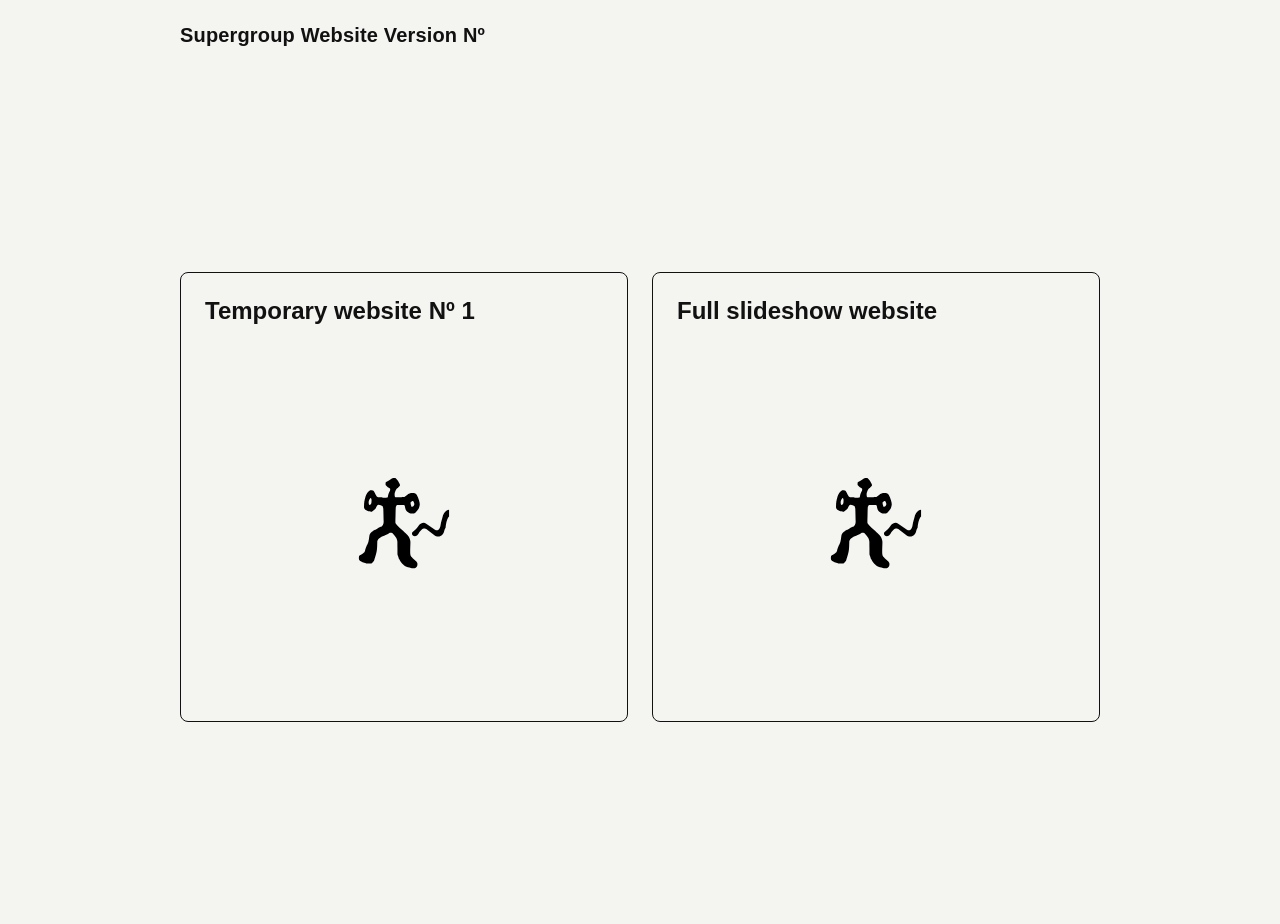
<file: switch.html>
<!doctype html>
<html lang="en">
<head>
  <meta charset="UTF-8" />
  <meta name="viewport" content="width=device-width, initial-scale=1.0" />
  <title>Website Version Nº</title>
  <link rel="stylesheet" href="/css/styles.css?v=20260611-info-reveal-color-test-2" />
  <style>
    body {
      display: grid;
      height: 100vh;
      height: 100dvh;
      place-items: center;
      overflow: hidden;
      padding: 24px;
    }

    .mode-switcher {
      display: grid;
      grid-template-columns: repeat(2, 35vw);
      grid-template-rows: auto minmax(0, 1fr);
      gap: 24px;
      justify-content: center;
      align-items: center;
      width: 100%;
      height: min(720px, calc(100dvh - 48px));
    }

    .mode-switcher h1 {
      grid-column: 1 / -1;
      margin: 0;
      font-size: 20px;
      line-height: 1.1;
    }

    .mode-switcher button {
      display: grid;
      grid-template-rows: auto 1fr;
      gap: 24px;
      align-items: center;
      width: 35vw;
      height: 50vh;
      min-height: 0;
      padding: 24px;
      border: 1px solid currentColor;
      border-radius: 8px;
      color: inherit;
      background: transparent;
      font-size: 24px;
      font-weight: 700;
      text-align: left;
      cursor: pointer;
    }

    .mode-switcher img {
      align-self: center;
      justify-self: center;
      width: min(96px, 28%);
      height: auto;
    }

    .mode-switcher button:hover,
    .mode-switcher button:focus-visible {
      background: #fff;
    }

    @media (max-width: 700px) {
      .mode-switcher {
        grid-template-columns: minmax(0, 1fr);
        grid-template-rows: auto repeat(2, minmax(0, 1fr));
      }

      .mode-switcher button {
        width: 100%;
        min-height: 0;
      }
    }
  </style>
</head>
<body>
  <main class="mode-switcher" aria-labelledby="modeSwitcherTitle">
    <h1 id="modeSwitcherTitle">Supergroup Website Version Nº</h1>
    <button type="button" data-site-mode="temporary">
      <span>Temporary website Nº 1</span>
      <img src="/assets/supergroup/favicon-light.svg" alt="" />
    </button>
    <button type="button" data-site-mode="full">
      <span>Full slideshow website</span>
      <img src="/assets/supergroup/favicon-light.svg" alt="" />
    </button>
  </main>

  <script>
    document.querySelectorAll("[data-site-mode]").forEach((button) => {
      button.addEventListener("click", () => {
        const mode = button.dataset.siteMode;
        window.localStorage.setItem("siteMode", mode);
        window.open(`/index.html?mode=${mode}`, "_blank", "noopener");
      });
    });
  </script>
</body>
</html>
</file>
<file: css/styles.css>
* {
  box-sizing: border-box;
}

:root {
  --ink: #111;
  --paper: #f4f4f1;
  --panel: rgba(244, 244, 241, 0.88);
  --line: rgba(17, 17, 17, 0.18);
  --island-bg: rgba(15, 15, 18, 0.64);
  --island-blur: 32px;
  --island-effect-bg: rgba(255, 255, 255, 0.16);
  --island-effect-opacity: 1;
  --island-effect-blend-mode: overlay;
}

html,
body {
  min-height: 100%;
}

body {
  margin: 0;
  overflow: hidden;
  font-family: "aktiv-grotesk", Arial, sans-serif;
  font-weight: 700;
  letter-spacing: 0.01em;
  background: var(--paper);
  color: var(--ink);
  transition: background-color 360ms ease;
}

body.overlay-open {
  overflow: hidden;
}

button,
a {
  font: inherit;
}

.skip-link {
  position: fixed;
  left: 12px;
  top: 12px;
  z-index: 500;
  padding: 8px 10px;
  color: var(--ink);
  background: var(--paper);
  transform: translateY(-140%);
}

.skip-link:focus {
  transform: translateY(0);
}

.visually-hidden {
  position: absolute;
  width: 1px;
  height: 1px;
  padding: 0;
  overflow: hidden;
  clip: rect(0, 0, 0, 0);
  white-space: nowrap;
  border: 0;
}

main {
  min-height: 100vh;
  min-height: 100dvh;
}

.slideshow {
  position: fixed;
  inset: 0;
  z-index: 0;
  overflow: hidden;
  background: var(--paper);
  touch-action: none;
  --slideshow-gap: 0px;
}

.slideshow:focus-visible,
.island-action:focus-visible,
.island-icon-button:focus-visible,
.temporary-info-button:focus-visible,
.contact-sheet-open:focus-visible,
.contact-sheet-close:focus-visible,
.about-close:focus-visible,
.about-content a:focus-visible,
.contact-sheet-thumb:focus-visible,
.info-work-link:focus-visible {
  outline: 1px solid currentColor;
  outline-offset: 4px;
}

.slideshow.loading::before,
.slideshow.load-error::before {
  content: "Loading images";
  position: absolute;
  left: 50%;
  top: 50%;
  transform: translate(-50%, -50%);
  color: rgba(17, 17, 17, 0.56);
  font-size: 14px;
}

.slideshow.load-error::before {
  content: "Images could not be loaded";
}

.slideshow.cursor-prev {
  cursor: url("data:image/svg+xml,%3Csvg width='48' height='48' viewBox='0 0 48 48' xmlns='http://www.w3.org/2000/svg'%3E%3Cpath d='M29 13 18 24l11 11' fill='none' stroke='white' stroke-width='3' stroke-linecap='round' stroke-linejoin='round'/%3E%3C/svg%3E") 24 24, w-resize;
}

.slideshow.cursor-next {
  cursor: url("data:image/svg+xml,%3Csvg width='48' height='48' viewBox='0 0 48 48' xmlns='http://www.w3.org/2000/svg'%3E%3Cpath d='m19 13 11 11-11 11' fill='none' stroke='white' stroke-width='3' stroke-linecap='round' stroke-linejoin='round'/%3E%3C/svg%3E") 24 24, e-resize;
}

.slideshow-slide {
  position: absolute;
  inset: 0;
  display: flex;
  align-items: center;
  justify-content: center;
  width: 100%;
  height: 100vh;
  min-height: 100svh;
  opacity: 0;
  z-index: 0;
  background: var(--slide-bg, #f4f4f1);
}

.slideshow-slide.active {
  opacity: 1;
  z-index: 1;
}

.slideshow-slide.enter-next,
.slideshow-slide.enter-prev,
.slideshow-slide.exit-next,
.slideshow-slide.exit-prev {
  opacity: 1;
}

.slideshow-slide.enter-next {
  z-index: 1;
  animation: slideInFromRight 720ms ease both;
}

.slideshow-slide.exit-next {
  z-index: 0;
  animation: slideOutToLeft 720ms ease both;
}

.slideshow-slide.enter-prev {
  z-index: 1;
  animation: slideInFromLeft 720ms ease both;
}

.slideshow-slide.exit-prev {
  z-index: 0;
  animation: slideOutToRight 720ms ease both;
}

.slideshow-slide img,
.slideshow-slide video {
  display: block;
  width: 100%;
  height: 100%;
}

.slideshow-slide.slide-fullscreen img,
.slideshow-slide.slide-fullscreen video {
  width: 100%;
  height: 100%;
  object-fit: cover;
}

.slideshow-slide.slide-contained {
  align-items: center;
  justify-content: center;
}

.slideshow-slide.slide-contained img,
.slideshow-slide.slide-contained video {
  width: auto;
  height: auto;
  max-width: 72vw;
  max-height: 72vh;
  margin: auto;
  object-fit: contain;
}

.slideshow-slide.slide-intro {
  padding: clamp(20px, 6vw, 96px);
  color: #fff;
  background: #000;
}

.intro-slide-text {
  max-width: min(1180px, 92vw);
  margin: 0;
  font-size: clamp(44px, 9vw, 150px);
  line-height: 0.95;
  text-align: center;
  letter-spacing: 0;
}

.intro-vocabulary-line {
  display: block;
  position: relative;
}

.intro-vocabulary-word {
  display: block;
  transition:
    opacity var(--intro-word-transition-duration, 520ms) cubic-bezier(0.16, 1, 0.3, 1),
    transform var(--intro-word-transition-duration, 520ms) cubic-bezier(0.16, 1, 0.3, 1);
  will-change: opacity, transform;
}

.intro-vocabulary-line.is-blob-morphing .intro-vocabulary-word {
  opacity: 0;
}

.intro-vocabulary-word.is-exiting,
.intro-vocabulary-line.is-exiting {
  opacity: 0;
  transform: translateX(-0.55em);
}

.intro-vocabulary-word.is-exiting-reverse,
.intro-vocabulary-line.is-exiting-reverse {
  opacity: 0;
  transform: translateX(0.55em);
}

.intro-vocabulary-word.is-entering,
.intro-vocabulary-line.is-entering {
  opacity: 0;
  transform: translateX(0.55em);
}

.intro-vocabulary-word.is-entering-reverse,
.intro-vocabulary-line.is-entering-reverse {
  opacity: 0;
  transform: translateX(-0.55em);
}

.intro-blob-cluster {
  position: absolute;
  inset: 0;
  display: block;
  color: inherit;
  opacity: 0;
  pointer-events: none;
  transition: opacity 160ms ease;
}

.intro-blob-cluster.is-active {
  opacity: 1;
}

.intro-logo-blob {
  position: absolute;
  left: 50%;
  top: 50%;
  width: var(--blob-size, 0.22em);
  height: calc(var(--blob-size, 0.22em) * 0.76);
  border-radius: var(--blob-radius, 48% 52% 44% 56% / 56% 42% 58% 44%);
  background: currentColor;
  opacity: 0;
  transform:
    translate(-50%, -50%)
    translate(var(--blob-x-start, 0), var(--blob-y-start, 0))
    rotate(calc(var(--blob-rotation, 0deg) * -0.35))
    scale(0.45);
  animation: introBlobMorph var(--blob-duration, 620ms) cubic-bezier(0.16, 1, 0.3, 1) var(--blob-delay, 0ms) forwards;
  will-change: opacity, transform;
}

.intro-blob-cluster.is-swarm .intro-logo-blob {
  height: calc(var(--blob-size, 0.2em) * 0.58);
}

.intro-blob-cluster.is-island .intro-logo-blob {
  height: calc(var(--blob-size, 0.3em) * 0.68);
}

@keyframes introBlobMorph {
  0% {
    opacity: 0;
    transform:
      translate(-50%, -50%)
      translate(var(--blob-x-start, 0), var(--blob-y-start, 0))
      rotate(calc(var(--blob-rotation, 0deg) * -0.35))
      scale(0.42);
  }

  24% {
    opacity: 0.88;
  }

  52% {
    opacity: 0.95;
    transform:
      translate(-50%, -50%)
      translate(var(--blob-x-mid, 0), var(--blob-y-mid, 0))
      rotate(var(--blob-rotation, 0deg))
      scale(1);
  }

  100% {
    opacity: 0;
    transform:
      translate(-50%, -50%)
      translate(var(--blob-x-end, 0), var(--blob-y-end, 0))
      rotate(calc(var(--blob-rotation, 0deg) * 1.25))
      scale(0.62);
  }
}

.slideshow-slide.is-portrait {
  padding: 10px 0;
}

.slideshow-slide.is-portrait img {
  width: auto;
  height: auto;
  max-width: 100vw;
  max-height: calc(100svh - 20px);
  object-fit: contain;
}

.slideshow-slide.slide-pair {
  display: grid;
  grid-template-columns: repeat(2, minmax(0, 1fr));
  gap: 50px;
  padding: 50px;
  width: 100%;
  height: 100svh;
  box-sizing: border-box;
  align-items: center;
  justify-items: center;
}

.slide-pair-column {
  width: 100%;
  height: 100%;
  min-width: 0;
  display: flex;
  align-items: center;
  justify-content: center;
}

.slide-pair-column img {
  width: auto;
  height: auto;
  max-width: 100%;
  max-height: calc(100svh - 100px);
  object-fit: contain;
  display: block;
}

.island-panel {
  position: fixed;
  top: 24px;
  left: 24px;
  z-index: 80;
  width: min(264px, calc(100vw - 32px));
  background: transparent;
  color: #fff;
  border: 0;
  border-radius: 10px;
  clip-path: inset(0 round 10px);
  backdrop-filter: blur(var(--island-blur)) saturate(180%) contrast(1.08) brightness(0.82);
  -webkit-backdrop-filter: blur(var(--island-blur)) saturate(180%) contrast(1.08) brightness(0.82);
  box-shadow: 0 10px 40px rgba(0, 0, 0, 0.08);
  overflow: hidden;
  user-select: none;
  touch-action: none;
}

.island-panel::before {
  content: "";
  position: absolute;
  inset: 0;
  z-index: 0;
  border-radius: inherit;
  background: var(--island-bg);
  pointer-events: none;
}

.nav-island {
  width: min(200px, calc(100vw - 32px));
  clip-path: none;
  overflow: visible;
}

.nav-island > .island-content-layer,
.nav-island::before,
.nav-island > .island-effect-layer {
  border-radius: inherit;
  clip-path: inset(0 round 10px);
}

.metadata-island {
  top: auto;
  bottom: 24px;
  left: 24px;
  width: min(360px, calc(100vw - 32px));
  height: 118px;
}

.metadata-island.is-story-mode {
  width: min(420px, calc(100vw - 32px));
  height: 330px;
}

.metadata-island.is-story-v3 {
  height: 190px;
}

.metadata-island.is-story-v4 {
  height: 120px;
  overflow: visible;
  clip-path: none;
}

.island-effect-layer {
  position: absolute;
  inset: 0;
  z-index: 0;
  border-radius: inherit;
  background: var(--island-effect-bg);
  opacity: var(--island-effect-opacity);
  mix-blend-mode: var(--island-effect-blend-mode);
  pointer-events: none;
}

.island-content-layer {
  position: relative;
  z-index: 1;
}

.island-header {
  width: 100%;
  display: grid;
  align-items: center;
  justify-content: center;
  gap: 7px;
  padding: 10px 10px 10px;
  cursor: grab;
}

.island-header:active {
  cursor: grabbing;
}

.island-logo-link {
  display: block;
  width: 100%;
  min-width: 0;
  padding: 0;
  border: 0;
  color: inherit;
  background: transparent;
  cursor: pointer;
}

.island-logo-link:focus-visible {
  outline: 1px solid currentColor;
  outline-offset: 4px;
}

.island-logo {
  display: block;
  width: 100%;
  height: auto;
  max-height: none;
  object-fit: contain;
  object-position: center;
}

.flocking-logo {
  overflow: visible;
}

.flocking-logo-agent {
  transform-box: fill-box;
  transform-origin: center;
  will-change: transform;
}

.flocking-logo.is-flocking {
  cursor: pointer;
}

.menu-title {
  margin: 20px 0;
  color: rgba(255, 255, 255, 0.58);
  font-size: 26px;
  line-height: 1.1;
  text-align: center;
}

.discipline-line {
  position: relative;
  width: 100%;
  min-height: 1.1em;
  overflow: hidden;
  text-align: center;
}

.discipline-word {
  display: block;
  width: 100%;
  color: rgba(255, 255, 255, 0.82);
  text-align: center;
  transform: translateX(0);
  opacity: 1;
  transition:
    opacity 220ms ease,
    transform 380ms cubic-bezier(0.16, 1, 0.3, 1);
  will-change: opacity, transform;
}

.discipline-word.is-leaving {
  opacity: 0;
  transform: translateX(-100%);
}

.discipline-word.is-entering {
  opacity: 0;
  transform: translateX(100%);
}

.island-view-actions {
  display: grid;
  grid-template-columns: repeat(4, minmax(0, 1fr));
  gap: 6px;
  padding: 0 10px 10px;
}

.island-icon-button {
  display: grid;
  place-items: center;
  min-width: 0;
  height: 32px;
  border: 0;
  border-radius: 11px;
  color: rgba(255, 255, 255, 0.5);
  background: transparent;
  cursor: pointer;
  text-decoration: none;
  transition: color 160ms ease, background-color 160ms ease;
}

.island-icon-button:hover {
  color: rgba(255, 255, 255, 0.75);
  background: rgba(255, 255, 255, 0.12);
}

.island-icon-button.is-active {
  color: #fff;
  background: rgba(255, 255, 255, 0.16);
}

.slideshow-toggle-icon {
  position: relative;
  display: block;
  width: 20px;
  height: 20px;
  opacity: 0.72;
  transition: opacity 160ms ease;
}

.slideshow-toggle-image {
  position: absolute;
  inset: 0;
  display: block;
  width: 100%;
  height: 100%;
}

.slideshow-toggle-image-pause,
.island-icon-button.is-paused .slideshow-toggle-image-play,
.island-icon-button.is-paused.is-icon-hovered .slideshow-toggle-image-pause,
.island-icon-button.is-playing.is-icon-hovered .slideshow-toggle-image-play {
  opacity: 0;
}

.island-icon-button.is-playing.is-icon-hovered .slideshow-toggle-image-pause,
.island-icon-button.is-paused .slideshow-toggle-image-pause,
.island-icon-button.is-paused.is-icon-hovered .slideshow-toggle-image-play {
  opacity: 1;
}

.island-icon-button:hover .slideshow-toggle-icon,
.island-icon-button.is-active .slideshow-toggle-icon {
  opacity: 1;
}

.temporary-info-button {
  display: none;
  min-width: 0;
  height: 32px;
  border: 0;
  border-radius: 11px;
  color: rgba(255, 255, 255, 0.58);
  background: transparent;
  cursor: pointer;
  font-weight: 700;
  text-align: center;
  text-decoration: none;
  transition: color 160ms ease, background-color 160ms ease;
}

.temporary-info-button:hover,
.temporary-info-button.is-active {
  color: #fff;
  background: rgba(255, 255, 255, 0.16);
}

body.temporary-website .island-view-actions {
  grid-template-columns: 1fr;
}

body.temporary-website .island-icon-button {
  display: none;
}

body.temporary-website .temporary-info-button {
  display: block;
}

body.temporary-v1 .nav-island {
  cursor: pointer;
}

body.temporary-website .contact-blob,
body.temporary-website .menu2-version-toggle,
body.temporary-website .vocab-animation-toggle {
  display: none;
}

.temporary-logo-particles {
  display: none;
}

.temporary-v1-floating-favicon {
  position: fixed;
  left: 0;
  top: 0;
  z-index: 60;
  display: none;
  width: clamp(40px, 5vw, 90px);
  height: auto;
  opacity: 0;
  pointer-events: none;
  mix-blend-mode: difference;
  will-change: transform;
  transition: opacity 240ms ease;
}

body.temporary-v1.is-slideshow-view .temporary-v1-floating-favicon.is-visible {
  display: block;
  opacity: 1;
}

.contact-blob {
  position: absolute;
  top: calc(100% + 8px);
  right: 0;
  z-index: 2;
  width: 100%;
  min-width: 100%;
  padding: 0;
  color: #fff;
  border-radius: 10px;
  background: transparent;
  backdrop-filter: blur(var(--island-blur)) saturate(180%) contrast(1.08) brightness(0.82);
  -webkit-backdrop-filter: blur(var(--island-blur)) saturate(180%) contrast(1.08) brightness(0.82);
  box-shadow: 0 10px 40px rgba(0, 0, 0, 0.08);
  overflow: hidden;
  opacity: 0;
  transform: scale(0.92) translateY(-6px);
  transform-origin: top right;
  pointer-events: none;
  transition:
    opacity 300ms ease,
    transform 300ms cubic-bezier(0.16, 1, 0.3, 1);
}

.contact-blob::before {
  content: "";
  position: absolute;
  inset: 0;
  z-index: 0;
  border-radius: inherit;
  background: var(--island-bg);
  pointer-events: none;
}

.contact-blob-effect-layer {
  position: absolute;
  inset: 0;
  z-index: 0;
  border-radius: inherit;
  background: var(--island-effect-bg);
  opacity: var(--island-effect-opacity);
  mix-blend-mode: var(--island-effect-blend-mode);
  pointer-events: none;
}

.contact-blob-content-layer {
  position: relative;
  z-index: 1;
  padding: 14px;
}

.contact-blob.is-open {
  opacity: 1;
  transform: scale(1) translateY(0);
  pointer-events: auto;
}

.contact-blob p {
  margin: 0 0 10px;
  font-size: 12px;
  line-height: 1.2;
}

.contact-blob p:last-child {
  margin-bottom: 0;
}

.contact-blob a {
  color: inherit;
  text-decoration: none;
}

.contact-blob a:hover {
  text-decoration: underline;
}

.material-symbols-outlined {
  font-size: 20px;
  line-height: 1;
}

.metadata-content {
  height: 118px;
  padding: 14px 18px;
  cursor: grab;
}

.metadata-island.is-story-mode .metadata-content {
  height: 330px;
}

.metadata-island.is-story-v3 .metadata-content {
  height: 190px;
  padding: 12px 16px;
}

.metadata-island.is-story-v4 .metadata-content {
  height: 120px;
  padding: 12px 44px 12px 16px;
}

.metadata-content:active {
  cursor: grabbing;
}

.metadata-content p,
.metadata-project-block p {
  margin: 0;
}

.menu2-mode-viewport {
  position: relative;
  width: 100%;
  height: 100%;
  overflow: hidden;
}

.metadata-island.is-story-v4 .menu2-mode-viewport,
.metadata-island.is-story-v4 .menu2-story-viewport {
  overflow: visible;
}

.menu2-mode {
  position: absolute;
  inset: 0;
  opacity: 0;
  transform: translateX(100%);
  pointer-events: none;
  transition:
    opacity 380ms cubic-bezier(0.16, 1, 0.3, 1),
    transform 380ms cubic-bezier(0.16, 1, 0.3, 1);
  will-change: opacity, transform;
}

.menu2-mode.is-current {
  opacity: 1;
  transform: translateX(0);
  pointer-events: auto;
}

.menu2-mode.is-exiting {
  opacity: 0;
  transform: translateX(-100%);
}

.menu2-slideshow-mode {
  display: flex;
  flex-direction: column;
  justify-content: center;
  gap: 5px;
}

.menu2-slideshow-mode.is-story-mode {
  justify-content: stretch;
  gap: 0;
}

.menu2-info-mode,
.menu2-grid-mode {
  display: flex;
  flex-direction: column;
  justify-content: center;
  gap: 10px;
}

.menu2-info-mode {
  gap: 8px;
}

.temporary-notice {
  display: flex;
  flex-direction: column;
  justify-content: center;
  min-height: 100%;
  color: #fff;
  font-size: 16px;
  font-weight: 700;
  line-height: 1.16;
}

.temporary-notice p {
  margin: 0;
}

.temporary-notice a {
  color: inherit;
  text-decoration: underline;
  text-decoration-thickness: 1px;
  text-underline-offset: 0.16em;
}

.temporary-notice a:hover {
  color: rgba(255, 255, 255, 0.75);
}

@media (min-width: 769px) {
  body.temporary-v1.is-slideshow-view .nav-island {
    /* Temporary V1 desktop menu #1 start position. */
    top: 24px;
    right: auto;
    bottom: auto;
    left: 24px;
    width: min(200px, calc(100vw - 32px));
  }

  body.temporary-v1.is-slideshow-view .metadata-island,
  body.temporary-v1.is-info-view .metadata-island {
    /* Temporary V1 desktop menu #2 start position, shared by home and info. */
    top: auto;
    right: 24px;
    bottom: 24px;
    left: auto;
    width: min(360px, calc(100vw - 32px));
    height: 118px;
  }
}

.metadata-project-viewport,
.metadata-asset-viewport {
  position: relative;
  width: 100%;
  overflow: hidden;
}

.metadata-project-viewport {
  height: 52px;
}

.metadata-asset-viewport {
  height: 21px;
}

.metadata-project-block,
.metadata-asset {
  transition:
    opacity 380ms cubic-bezier(0.16, 1, 0.3, 1),
    transform 380ms cubic-bezier(0.16, 1, 0.3, 1);
  will-change: opacity, transform;
}

.metadata-project-block.is-static-hidden,
.metadata-asset.is-static-hidden {
  opacity: 0;
  transition: none;
}

.metadata-project-block {
  position: absolute;
  inset: 0;
  display: flex;
  flex-direction: column;
  justify-content: center;
  gap: 4px;
}

.metadata-project-block.is-intro-metadata {
  align-items: center;
  justify-content: center;
}

.metadata-intro-symbol {
  display: block;
  width: 184px;
  height: auto;
  filter: brightness(0) invert(1);
}

.metadata-asset {
  position: absolute;
  inset: 0;
  display: flex;
  align-items: center;
}

.metadata-kicker,
.metadata-asset {
  color: rgba(255, 255, 255, 0.52);
  font-size: 12px;
  line-height: 1.15;
}

.metadata-title {
  color: #fff;
  font-size: 18px;
  line-height: 1.08;
}

.metadata-client {
  color: rgba(255, 255, 255, 0.78);
  font-size: 13px;
  line-height: 1.18;
}

.metadata-asset {
  text-transform: lowercase;
}

.menu2-story-viewport {
  display: none;
}

.menu2-slideshow-mode.is-story-mode .menu2-story-viewport {
  position: relative;
  display: block;
  width: 100%;
  height: 100%;
  overflow: hidden;
}

.menu2-story {
  position: absolute;
  inset: 0;
  display: grid;
  align-content: start;
  gap: 12px;
  max-height: min(70vh, 520px);
  overflow: auto;
  transition:
    opacity 380ms cubic-bezier(0.16, 1, 0.3, 1),
    transform 380ms cubic-bezier(0.16, 1, 0.3, 1);
}

.menu2-story-title,
.menu2-story-meta,
.menu2-story h3,
.menu2-story p {
  font-weight: 700;
  margin: 0;
}

.menu2-story-header {
  display: grid;
  gap: 3px;
}

.menu2-story-title {
  color: #fff;
  font-size: 20px;
  line-height: 1.05;
}

.menu2-story-meta {
  color: rgba(255, 255, 255, 0.78);
  font-size: 13px;
  line-height: 1.12;
}

.menu2-story-columns {
  display: grid;
  grid-template-columns: repeat(2, minmax(0, 1fr));
  gap: 12px;
}

.menu2-story-column,
.menu2-story-item {
  display: grid;
  gap: 4px;
}

.menu2-story-image {
  display: block;
  width: 100%;
  aspect-ratio: 4 / 3;
  margin-bottom: 4px;
  border-radius: 8px;
  object-fit: cover;
}

.menu2-story h3 {
  color: rgba(255, 255, 255, 0.52);
  font-size: 11px;
  line-height: 1;
  text-transform: uppercase;
}

.menu2-story p {
  color: rgba(255, 255, 255, 0.78);
  font-size: 13px;
  line-height: 1.2;
}

.menu2-story-column p {
  display: -webkit-box;
  overflow: hidden;
  -webkit-box-orient: vertical;
  -webkit-line-clamp: 4;
}

.menu2-story-item {
  padding-top: 2px;
}

.menu2-story-item p {
  font-size: 12px;
  line-height: 1.15;
}

.menu2-story-v3 {
  gap: 8px;
  max-height: none;
  overflow: hidden;
}

.menu2-story-v3 .menu2-story-title {
  font-size: 16px;
  line-height: 1.12;
}

.menu2-story-v3 .menu2-story-meta,
.menu2-story-v3 .menu2-story-context {
  color: rgba(255, 255, 255, 0.78);
  font-size: 16px;
  font-weight: 700;
  line-height: 1.16;
}

.menu2-story-v3 .menu2-story-context {
  display: -webkit-box;
  overflow: hidden;
  -webkit-box-orient: vertical;
  -webkit-line-clamp: 2;
}

.menu2-story-v3 .menu2-story-item {
  gap: 2px;
  padding-top: 0;
}

.menu2-story-v3 h3,
.menu2-story-v3 .menu2-story-item p {
  font-size: 16px;
  line-height: 1.14;
}

.menu2-story-v4 {
  height: 100%;
  gap: 0;
  max-height: none;
  overflow: visible;
  padding-right: 0;
  font-size: 14px;
  line-height: 1.1;
  display: flex;
  flex-direction: column;
  justify-content: space-between;
}

.menu2-v4-transform,
.menu2-v4-project,
.menu2-v4-title,
.menu2-v4-meta {
  margin: 0;
  font-weight: 400;
}

.menu2-story-v4 * {
  font-size: inherit;
}

.menu2-v4-transform {
  color: #fff;
  font-size: 20px;
  line-height: 1.05;
  overflow: hidden;
}

.menu2-v4-project {
  color: #fff;
  font-size: 14px;
  line-height: 1.1;
  overflow: hidden;
}

.menu2-v4-title {
  color: #fff;
  font-size: 14px;
  line-height: 1.1;
}

.menu2-v4-meta {
  color: rgba(255, 255, 255, 0.78);
  font-size: 14px;
  line-height: 1.1;
}

.menu2-v4-intro {
  color: rgba(255, 255, 255, 0.78);
  font-size: 16px;
  font-weight: 400;
  line-height: 1.15;
}

.menu2-v4-info-button {
  position: absolute;
  top: 0;
  right: 0;
  display: grid;
  width: 24px;
  height: 24px;
  place-items: center;
  border: 0;
  border-radius: 999px;
  background: transparent;
  color: rgba(255, 255, 255, 0.56);
  font: inherit;
  font-size: 17px;
  line-height: 1;
  cursor: pointer;
  transition: color 180ms ease, background 180ms ease;
}

.menu2-v4-info-button:hover,
.menu2-v4-info-button.is-active {
  color: #fff;
  background: rgba(255, 255, 255, 0.14);
}

.menu2-v4-blob {
  position: absolute;
  right: 0;
  z-index: 5;
  width: min(280px, calc(100vw - 48px));
  padding: 16px;
  border-radius: 22px;
  background: rgba(0, 0, 0, 0.26);
  color: rgba(255, 255, 255, 0.82);
  opacity: 0;
  pointer-events: none;
  backdrop-filter: blur(var(--island-blur)) saturate(180%) contrast(1.08) brightness(0.82);
  -webkit-backdrop-filter: blur(var(--island-blur)) saturate(180%) contrast(1.08) brightness(0.82);
  box-shadow: 0 12px 34px rgba(0, 0, 0, 0.12);
  font-size: 13px;
  font-weight: 700;
  line-height: 1.18;
  transform: scale(0.92);
  transition:
    opacity 300ms cubic-bezier(0.16, 1, 0.3, 1),
    transform 300ms cubic-bezier(0.16, 1, 0.3, 1);
}

.menu2-v4-blob.opens-down {
  top: calc(100% + 10px);
  transform-origin: top right;
}

.menu2-v4-blob.opens-up {
  bottom: calc(100% + 10px);
  transform-origin: bottom right;
}

.menu2-v4-blob.is-open {
  opacity: 1;
  pointer-events: auto;
  transform: scale(1);
}

.menu2-item-caption {
  text-transform: lowercase;
  transition:
    opacity 220ms cubic-bezier(0.16, 1, 0.3, 1),
    transform 220ms cubic-bezier(0.16, 1, 0.3, 1);
}

.menu2-logo-marquee {
  display: flex;
  width: 100%;
  height: 52px;
  align-items: center;
  overflow: hidden;
}

.menu2-logo-track {
  display: flex;
  width: max-content;
  align-items: center;
  gap: 34px;
  animation: menu2LogoMarquee 5s linear infinite;
}

.menu2-logo-track img {
  display: block;
  width: auto;
  max-width: 128px;
  height: 38px;
  object-fit: contain;
  filter: brightness(0) invert(1);
  opacity: 0.86;
}

.menu2-placeholder {
  margin: 0;
  color: rgba(255, 255, 255, 0.62);
  font-size: 13px;
  line-height: 1.2;
}

.menu2-mode-title {
  margin: 0;
  color: rgba(255, 255, 255, 0.52);
  font-size: 12px;
  line-height: 1;
  text-transform: lowercase;
}

.menu2-info-header {
  display: grid;
  grid-template-columns: repeat(2, minmax(0, 1fr));
  gap: 6px 10px;
  width: 100%;
}

.menu2-info-anchor {
  min-width: 0;
  padding: 0;
  border: 0;
  color: rgba(255, 255, 255, 0.5);
  background: transparent;
  font: inherit;
  font-size: 16px;
  font-weight: 700;
  line-height: 1;
  text-align: left;
  cursor: pointer;
  transition: color 160ms ease;
}

.menu2-info-anchor:hover {
  color: rgba(255, 255, 255, 0.75);
}

.menu2-info-anchor.is-active {
  color: #fff;
}

.menu2-filter-list {
  display: flex;
  align-content: center;
  align-items: center;
  justify-content: center;
  flex-wrap: wrap;
  gap: 8px;
}

.menu2-filter-button {
  border: 0;
  border-radius: 999px;
  padding: 7px 10px;
  color: rgba(255, 255, 255, 0.56);
  background: rgba(255, 255, 255, 0.08);
  cursor: pointer;
  font: inherit;
  font-size: 12px;
  line-height: 1;
}

.menu2-filter-button:hover {
  color: rgba(255, 255, 255, 0.78);
  background: rgba(255, 255, 255, 0.12);
}

.menu2-filter-button.is-active {
  color: #fff;
  background: rgba(255, 255, 255, 0.18);
}

@keyframes menu2LogoMarquee {
  from {
    transform: translateX(0);
  }

  to {
    transform: translateX(-50%);
  }
}

.project-enter-forward {
  opacity: 0;
  transform: translateY(-115%);
}

.project-enter-forward.is-active {
  opacity: 1;
  transform: translateY(0);
}

.project-exit-forward {
  opacity: 0;
  transform: translateY(115%);
}

.project-enter-backward {
  opacity: 0;
  transform: translateY(115%);
}

.project-enter-backward.is-active {
  opacity: 1;
  transform: translateY(0);
}

.project-exit-backward {
  opacity: 0;
  transform: translateY(-115%);
}

.story-enter-forward {
  opacity: 0;
  transform: translateY(-115%);
}

.story-enter-forward.is-active {
  opacity: 1;
  transform: translateY(0);
}

.story-exit-forward {
  opacity: 0;
  transform: translateY(115%);
}

.story-enter-backward {
  opacity: 0;
  transform: translateY(115%);
}

.story-enter-backward.is-active {
  opacity: 1;
  transform: translateY(0);
}

.story-exit-backward {
  opacity: 0;
  transform: translateY(-115%);
}

.asset-enter-forward {
  opacity: 0;
  transform: translateX(115%);
}

.asset-enter-forward.is-active {
  opacity: 1;
  transform: translateX(0);
}

.asset-exit-forward {
  opacity: 0;
  transform: translateX(-115%);
}

.asset-enter-backward {
  opacity: 0;
  transform: translateX(-115%);
}

.asset-enter-backward.is-active {
  opacity: 1;
  transform: translateX(0);
}

.asset-exit-backward {
  opacity: 0;
  transform: translateX(115%);
}

.item-enter-forward {
  opacity: 0;
  transform: translateX(24px);
}

.item-enter-forward.is-active,
.item-enter-backward.is-active {
  opacity: 1;
  transform: translateX(0);
}

.item-exit-forward {
  opacity: 0;
  transform: translateX(-24px);
}

.item-enter-backward {
  opacity: 0;
  transform: translateX(-24px);
}

.item-exit-backward {
  opacity: 0;
  transform: translateX(24px);
}

.contact-sheet-open,
.contact-sheet-close,
.about-close {
  border: 0;
  border-radius: 12px;
  color: inherit;
  background: transparent;
  cursor: pointer;
}

.contact-sheet-close,
.about-close {
  position: relative;
  isolation: isolate;
  overflow: hidden;
  font-weight: 700;
  transition: color 180ms ease;
}

.contact-sheet-close::before,
.about-close::before {
  content: "";
  position: absolute;
  inset: 0;
  z-index: -1;
  border-radius: inherit;
  background: #fff;
  transform: translateY(102%);
  transition: transform 220ms cubic-bezier(0.16, 1, 0.3, 1);
}

.contact-sheet-close:hover::before,
.contact-sheet-close:focus-visible::before,
.about-close:hover::before,
.about-close:focus-visible::before {
  transform: translateY(0);
}

.contact-sheet-open {
  width: 100%;
  padding: 9px 10px;
  text-align: left;
}

.about-overlay {
  position: fixed;
  inset: 0;
  z-index: 40;
  display: none;
  align-items: flex-start;
  justify-content: center;
  padding: clamp(18px, 5vw, 72px);
  color: #111;
  background: var(--paper);
  backdrop-filter: blur(18px);
  -webkit-backdrop-filter: blur(18px);
  overflow-y: auto;
}

.about-overlay.visible {
  display: flex;
}

.about-overlay.visible:has(.info-page) {
  display: block;
}

.about-content {
  width: min(1480px, 100%);
  overflow: visible;
  font-size: 15px;
  line-height: 1.28;
}

.info-page {
  position: relative;
  z-index: 1;
  display: grid;
  width: min(1240px, calc(100% - 240px));
  min-height: calc(100svh - clamp(18px, 5vw, 72px) * 2);
  align-content: start;
  gap: 48px;
  margin-left: 240px;
  background: var(--paper);
  font-weight: 700;
}

.info-primary {
  max-width: 1120px;
  padding-top: clamp(28px, 6vh, 76px);
  background: var(--paper);
  font-size: 30px;
  font-weight: 700;
  line-height: 1.18;
}

.info-primary p,
.info-primary ul {
  margin: 0 0 1.35em;
}

.info-primary h2 {
  margin: 0 0 1.35em;
  font: inherit;
  font-size: 1em;
  line-height: inherit;
}

.info-primary ul,
.info-activities ul {
  padding: 0;
  list-style: none;
}

.info-primary li::before,
.info-activities li::before {
  content: "- ";
}

.info-translations {
  display: grid;
  grid-template-columns: repeat(2, minmax(0, 1fr));
  gap: clamp(28px, 6vw, 92px);
  align-items: start;
  max-width: 1120px;
  font-size: 22px;
  font-weight: 700;
  line-height: 1.22;
}

.info-translations p {
  margin: 0 0 1.25em;
}

.info-primary p:last-child,
.info-translations p:last-child,
.info-section p:last-child,
.info-activities ul {
  margin-bottom: 0;
}

.info-section h2 {
  margin: 0 0 12px;
  padding-top: 12px;
  border-top: 1px solid currentColor;
  font: inherit;
  font-family: "aktiv-grotesk", sans-serif;
  font-weight: 700;
  font-size: 20px;
  line-height: 1.15;
}

.info-work-list {
  display: grid;
  gap: 0.28em;
  max-width: 860px;
  font-size: clamp(18px, 1.45vw, 22px);
  line-height: 1.62;
}

.info-work-link {
  color: inherit;
  text-decoration: none;
}

.info-work-link:hover {
  text-decoration: underline;
  text-underline-offset: 0.14em;
}

.info-clients-list {
  columns: 3;
  column-gap: clamp(28px, 4vw, 64px);
  max-width: 1120px;
  font-size: 20px;
  font-family: "aktiv-grotesk", sans-serif;
  font-weight: 700;
  line-height: 1.25;
}

.info-clients-row,
.info-clients-spacer {
  break-inside: avoid;
}

.info-clients-row.is-group-heading,
.info-clients-row.is-secondary-heading {
  padding-top: 1em;
  font-size: 20px;
  font-weight: 700;
  text-decoration: underline;
  text-underline-offset: 0.12em;
}

.info-clients-row.is-group-heading:first-child,
.info-clients-row.is-secondary-heading:first-child {
  padding-top: 0;
}

.info-clients-row.is-secondary-heading {
  line-height: 1.5;
}

.info-clients-spacer {
  height: 1.45em;
}

.info-publications-list {
  columns: 3;
  column-gap: clamp(28px, 4vw, 64px);
  max-width: 1120px;
  font-size: 20px;
  font-family: "aktiv-grotesk", sans-serif;
  font-weight: 700;
  line-height: 1.25;
}

.info-publication-link {
  display: block;
  break-inside: avoid;
  padding: 0;
  margin: 0;
  border: 0;
  background: transparent;
  color: inherit;
  font-size: 20px;
  font-weight: inherit;
  text-decoration: none;
}

.info-publication-link:hover {
  text-decoration: underline;
  text-underline-offset: 0.14em;
}

.info-simple-list {
  columns: 3;
  column-gap: clamp(28px, 4vw, 64px);
  max-width: 1120px;
  font-size: 20px;
  font-family: "aktiv-grotesk", sans-serif;
  font-weight: 700;
  line-height: 1.25;
}

.info-temporary-environments .info-simple-list {
  columns: 1;
}

.info-temporary-environments {
  max-width: 1120px;
  font-size: 30px;
  font-family: "aktiv-grotesk", sans-serif;
  font-weight: 700;
  line-height: 1.18;
}

.info-temporary-environments h2 {
  margin: 0 0 1em;
  font-size: 20px;
  line-height: 1.18;
}

.info-temporary-environments .info-simple-list {
  max-width: 1120px;
}

.info-environments-grid {
  display: grid;
  grid-template-columns: repeat(4, minmax(0, 1fr));
  columns: auto;
  gap: clamp(20px, 3vw, 40px);
  font-size: 20px;
  font-weight: 700;
  line-height: 1.18;
}

.info-environment-item {
  min-width: 0;
}

.info-environment-title,
.info-environment-description {
  margin: 0;
  font: inherit;
}

.info-environment-title {
  font-weight: 700;
  text-decoration: underline;
  text-underline-offset: 0.12em;
}

.info-environment-description {
  margin-top: 0;
  font-weight: 700;
}

.info-temporary-cta {
  max-width: 1120px;
  padding-top: 12px;
  border-top: 1px solid currentColor;
  font-family: "aktiv-grotesk", sans-serif;
  font-size: 20px;
  font-weight: 700;
  line-height: 1.25;
}

.info-temporary-cta p {
  margin: 0;
}

.info-temporary-cta a {
  color: inherit;
  text-decoration: underline;
  text-underline-offset: 0.12em;
}

.info-simple-row,
.info-simple-spacer,
.info-experience-row,
.info-experience-spacer,
.info-link-row,
.info-link-spacer,
.info-contact-row,
.info-contact-spacer {
  break-inside: avoid;
}

.info-simple-spacer,
.info-experience-spacer,
.info-link-spacer,
.info-contact-spacer {
  height: 1.25em;
}

.info-three-column-list,
.info-experience-list {
  columns: 3;
  column-gap: clamp(28px, 4vw, 64px);
  max-width: 1120px;
  font-size: 20px;
  font-family: "aktiv-grotesk", sans-serif;
  font-weight: 700;
  line-height: 1.25;
}

.info-partners .info-link-list {
  display: grid;
  grid-template-columns: repeat(3, minmax(0, 1fr));
  column-gap: clamp(28px, 4vw, 64px);
  columns: auto;
}

.info-partners .info-link-row:nth-child(2),
.info-partners .info-link-row:nth-child(3) {
  grid-column: 2;
}

.info-contact-list {
  display: grid;
  grid-template-columns: repeat(3, minmax(0, 1fr));
  column-gap: clamp(28px, 4vw, 64px);
  padding-top: 12px;
  border-top: 1px solid currentColor;
  columns: auto;
}

.info-contact-block {
  break-inside: avoid;
}

.info-contact-logo {
  display: block;
  width: min(150px, 100%);
  height: auto;
}

.info-revealing-footer {
  position: sticky;
  bottom: 0;
  z-index: 0;
  width: min(1480px, 100%);
  height: 50vh;
  margin-top: 48px;
  background: var(--paper);
}

.info-experience-row.is-group-heading {
  padding-top: 1em;
  font-size: 20px;
  font-weight: 700;
}

.info-experience-intro {
  break-after: column;
  padding-right: clamp(28px, 4vw, 64px);
}

.info-experience-intro + .info-experience-row.is-group-heading {
  padding-top: 0;
}

.info-experience-row.is-group-heading .info-text-link {
  text-decoration: underline;
  text-underline-offset: 0.12em;
}

.info-experience-row.is-group-heading:first-child {
  padding-top: 0;
}

.info-text-link {
  color: inherit;
  font-size: 20px;
  font-weight: inherit;
  text-decoration: none;
}

.info-text-link:hover {
  text-decoration: underline;
  text-underline-offset: 0.14em;
}

.info-external-link-icon {
  display: inline-block;
  margin-left: 0.12em;
  color: inherit;
  font-size: 20px;
  font-weight: 700;
  line-height: 1;
  vertical-align: -0.12em;
}

.info-activities {
  max-width: 860px;
}

.info-activities ul {
  font-size: 14px;
  font-family: "aktiv-grotesk", sans-serif;
  font-weight: 700;
  line-height: 1.45;
}

.info-symbol {
  display: block;
  width: min(150px, 36vw);
  height: auto;
}

.about-content a {
  display: inline-block;
  margin-top: clamp(36px, 8vw, 96px);
  color: inherit;
  font-size: 14px;
  line-height: 1;
  text-decoration: none;
}

.info-page a {
  margin-top: 0;
  font-size: 20px;
  font-weight: inherit;
  line-height: inherit;
}

.info-page .info-publication-link {
  display: block;
}

.about-content a:hover {
  text-decoration: underline;
}

.about-close {
  position: fixed;
  right: 18px;
  top: 18px;
  padding: 8px 10px;
}

.contact-sheet-overlay {
  --contact-sheet-padding: 18px;
  --contact-sheet-gap: 8px;
  --contact-sheet-columns: 8;
  --contact-sheet-thumb-width: calc((100vw - 36px - 56px) / 8);
  --contact-sheet-thumb-height: calc(var(--contact-sheet-thumb-width) * 0.75);
  position: fixed;
  inset: 0;
  z-index: 40;
  display: none;
  grid-template-rows: auto auto;
  align-content: start;
  gap: 18px;
  padding: var(--contact-sheet-padding);
  background: rgba(244, 244, 241, 0.96);
  color: var(--ink);
  overflow-y: auto;
  -webkit-overflow-scrolling: touch;
}

.contact-sheet-overlay.visible {
  display: grid;
}

.contact-sheet-header {
  display: flex;
  align-items: center;
  justify-content: space-between;
  gap: 16px;
}

.contact-sheet-header h2 {
  margin: 0;
  font-size: 14px;
  line-height: 1;
  font-weight: 400;
}

.contact-sheet-close {
  padding: 8px 10px;
}

.contact-sheet-grid {
  display: grid;
  grid-template-columns: repeat(var(--contact-sheet-columns), minmax(0, 1fr));
  grid-auto-flow: row;
  grid-auto-rows: var(--contact-sheet-thumb-height);
  align-content: start;
  align-items: start;
  gap: var(--contact-sheet-gap);
  width: 100%;
  min-width: 0;
  min-height: 0;
}

.contact-sheet-thumb {
  all: unset;
  display: block;
  width: 100%;
  height: var(--contact-sheet-thumb-height);
  min-width: 0;
  line-height: 0;
  contain: layout paint;
  cursor: pointer;
}

.contact-sheet-thumb-frame {
  position: relative;
  display: block;
  width: 100%;
  height: 100%;
  overflow: hidden;
  background: #ddd;
}

.contact-sheet-thumb-frame img,
.contact-sheet-thumb-frame video,
.contact-sheet-thumb > img,
.contact-sheet-thumb > video {
  position: absolute;
  inset: 0;
  width: 100%;
  height: 100%;
  object-fit: cover;
  display: block;
  transition: transform 260ms ease;
}

.contact-sheet-thumb-intro {
  display: grid;
  place-items: center;
  background: #000;
  color: #fff;
  font-size: 12px;
  line-height: 1;
}

.contact-sheet-thumb:hover .contact-sheet-thumb-frame img,
.contact-sheet-thumb:hover .contact-sheet-thumb-frame video {
  transform: scale(1.04);
}

/* TEMP DEV TOOL: remove before production */
.menu2-version-toggle,
.vocab-animation-toggle {
  position: fixed;
  bottom: 16px;
  z-index: 9999;
  display: flex;
  gap: 4px;
  padding: 4px;
  border-radius: 999px;
  background: rgba(0, 0, 0, 0.35);
  backdrop-filter: blur(12px);
  -webkit-backdrop-filter: blur(12px);
  font-size: 11px;
}

.menu2-version-toggle {
  right: 16px;
}

.vocab-animation-toggle {
  left: 16px;
}

.menu2-version-toggle button,
.vocab-animation-toggle button {
  border: 0;
  border-radius: 999px;
  padding: 4px 8px;
  background: transparent;
  color: rgba(255, 255, 255, 0.5);
  cursor: pointer;
  font: inherit;
}

.menu2-version-toggle button.is-active,
.vocab-animation-toggle button.is-active {
  background: rgba(255, 255, 255, 0.2);
  color: #fff;
}

.menu2-version-toggle button:hover,
.vocab-animation-toggle button:hover {
  color: #fff;
}

@keyframes slideInFromRight {
  from {
    transform: translateX(calc(100% + var(--slideshow-gap)));
  }

  to {
    transform: translateX(0);
  }
}

@keyframes slideOutToLeft {
  from {
    transform: translateX(0);
  }

  to {
    transform: translateX(calc(-100% - var(--slideshow-gap)));
  }
}

@keyframes slideInFromLeft {
  from {
    transform: translateX(calc(-100% - var(--slideshow-gap)));
  }

  to {
    transform: translateX(0);
  }
}

@keyframes slideOutToRight {
  from {
    transform: translateX(0);
  }

  to {
    transform: translateX(calc(100% + var(--slideshow-gap)));
  }
}

@media (max-width: 900px) {
  .contact-sheet-overlay {
    --contact-sheet-columns: 6;
    --contact-sheet-thumb-width: calc((100vw - 36px - 40px) / 6);
    --contact-sheet-thumb-height: calc(var(--contact-sheet-thumb-width) * 0.75);
  }

  .contact-sheet-grid {
    gap: 8px;
  }
}

@media (max-width: 700px) {
  .island-panel {
    top: 16px;
    left: 16px;
    width: calc(100vw - 32px);
    border-radius: 10px;
  }

  .nav-island {
    width: min(200px, calc(100vw - 32px));
  }

  .metadata-island {
    top: auto;
    bottom: 16px;
    left: 16px;
    width: calc(100vw - 32px);
    height: 112px;
  }

  .metadata-island.is-story-mode {
    height: 360px;
  }

  .metadata-island.is-story-v3 {
    height: 210px;
  }

  .metadata-island.is-story-v4 {
    height: 120px;
  }

  .metadata-content {
    height: 112px;
    padding: 13px 16px;
  }

  .metadata-island.is-story-mode .metadata-content {
    height: 360px;
  }

  .metadata-island.is-story-v3 .metadata-content {
    height: 210px;
  }

  .metadata-island.is-story-v4 .metadata-content {
    height: 120px;
  }

  .metadata-project-viewport {
    height: 50px;
  }

  .metadata-asset-viewport {
    height: 20px;
  }

  .contact-sheet-overlay {
    --contact-sheet-padding: 12px;
    --contact-sheet-gap: 7px;
    --contact-sheet-columns: 3;
    --contact-sheet-thumb-width: calc((100vw - 24px - 14px) / 3);
    --contact-sheet-thumb-height: calc(var(--contact-sheet-thumb-width) * 0.75);
    padding: var(--contact-sheet-padding);
    gap: 12px;
  }

  .contact-sheet-grid {
    gap: var(--contact-sheet-gap);
  }

  .about-content:not(.info-page) {
    font-size: 14px;
  }

  .about-content:not(.info-page) h2 {
    font-size: 22px;
  }

  .info-page {
    width: 100%;
    gap: 42px;
    margin-left: 0;
  }

  .info-primary {
    padding-top: 46px;
    font-size: 30px;
    line-height: 1.18;
  }

  .info-translations {
    grid-template-columns: 1fr;
    font-size: 22px;
    line-height: 1.25;
  }

  .info-activities ul,
  .info-work-list {
    font-size: 22px;
    line-height: 1.15;
  }

  .info-clients-list {
    columns: 1;
    font-size: 20px;
    line-height: 1.25;
  }

  .info-publications-list {
    columns: 1;
    font-size: 20px;
    line-height: 1.25;
  }

  .info-simple-list {
    columns: 1;
    font-size: 20px;
    line-height: 1.25;
  }

  .info-temporary-environments,
  .info-temporary-environments .info-simple-list {
    font-size: 30px;
    line-height: 1.18;
  }

  .info-environments-grid {
    grid-template-columns: 1fr;
    gap: 0;
    font-size: 16px;
    line-height: 1.22;
  }

  .info-environment-item + .info-environment-item {
    margin-top: 1em;
    padding-top: 1em;
    border-top: 1px solid currentColor;
  }

  .info-temporary-cta {
    font-size: 20px;
    line-height: 1.25;
  }

  .info-three-column-list,
  .info-experience-list {
    columns: 1;
    font-size: 20px;
    line-height: 1.25;
  }

  .info-partners .info-link-list {
    display: block;
  }

}

@media (min-width: 701px) and (max-width: 1023px) {
  .info-clients-list {
    columns: 1;
  }

  .info-publications-list {
    columns: 1;
  }

  .info-simple-list {
    columns: 1;
  }

  .info-three-column-list,
  .info-experience-list {
    columns: 1;
  }

  .info-partners .info-link-list {
    display: block;
  }

  .info-contact-list {
    display: block;
  }
}

@media (max-width: 768px) {
  body.temporary-v1.is-slideshow-view {
    overflow: hidden;
    background: #000 !important;
  }

  body.temporary-v1.is-slideshow-view .temporary-v1-floating-favicon {
    width: clamp(32px, 12vw, 64px);
  }

  body.temporary-v1.is-slideshow-view .slideshow {
    background: #000;
    opacity: 0;
    pointer-events: none;
  }

  body.temporary-v1.is-slideshow-view .temporary-logo-particles {
    position: fixed;
    inset: 0;
    z-index: 2;
    display: block;
    opacity: 0;
    pointer-events: auto;
    touch-action: none;
    transition: opacity 360ms ease;
  }

  body.temporary-v1.is-slideshow-view .temporary-logo-particles.is-visible {
    opacity: 1;
  }

  body.temporary-v1.is-slideshow-view .nav-island {
    top: 16px !important;
    left: 16px !important;
    width: calc(100vw - 32px);
    height: auto;
  }

  body.temporary-v1.is-slideshow-view .nav-island > .island-content-layer {
    display: grid;
    grid-template-columns: minmax(54px, 0.82fr) minmax(0, 1fr) auto;
    align-items: center;
    gap: 12px;
    padding: 12px;
  }

  body.temporary-v1.is-slideshow-view .island-header {
    display: contents;
  }

  body.temporary-v1.is-slideshow-view .island-logo {
    max-height: 54px;
  }

  body.temporary-v1.is-slideshow-view .menu-title {
    margin: 0;
    font-size: clamp(14px, 4.1vw, 18px);
    line-height: 1.06;
    text-align: left;
  }

  body.temporary-v1.is-slideshow-view .discipline-line,
  body.temporary-v1.is-slideshow-view .discipline-word {
    text-align: left;
  }

  body.temporary-v1.is-slideshow-view .island-view-actions {
    padding: 0;
  }

  body.temporary-v1.is-slideshow-view .temporary-info-button {
    width: auto;
    min-width: 64px;
    height: 36px;
    padding: 0 12px;
    font-size: 16px;
  }

  body.temporary-v1.is-slideshow-view .metadata-island {
    top: auto !important;
    right: auto !important;
    bottom: 24px !important;
    left: 0 !important;
    width: 100vw;
    height: auto;
    min-height: 0;
    color: #fff;
    background: transparent;
    background-color: transparent;
    backdrop-filter: none;
    -webkit-backdrop-filter: none;
    box-shadow: none;
    clip-path: none;
    overflow: visible;
  }

  body.temporary-v1.is-slideshow-view .metadata-island::before,
  body.temporary-v1.is-slideshow-view .metadata-island > .island-effect-layer {
    display: none;
  }

  body.temporary-v1.is-slideshow-view .metadata-content {
    height: auto;
    padding: 16px;
    cursor: default;
  }

  body.temporary-v1.is-slideshow-view .metadata-content .menu2-mode-viewport {
    height: auto;
    overflow: visible;
  }

  body.temporary-v1.is-slideshow-view .metadata-content .menu2-mode {
    position: relative;
    inset: auto;
    transform: none;
  }

  body.temporary-v1.is-slideshow-view .temporary-notice {
    font-size: clamp(15px, 4vw, 18px);
    line-height: 1.18;
    mix-blend-mode: difference;
    text-align: center;
  }

  body.temporary-v1.is-slideshow-view .temporary-notice a {
    mix-blend-mode: difference;
  }

  body.temporary-v1.is-info-view .metadata-island {
    display: none;
  }

  body.temporary-v1.is-info-view .nav-island {
    top: 16px !important;
    left: 16px !important;
    width: calc(100vw - 32px);
  }

  body.temporary-v1.is-info-view .nav-island > .island-content-layer {
    display: grid;
    grid-template-columns: minmax(54px, 0.82fr) minmax(0, 1fr) auto;
    align-items: center;
    gap: 12px;
    padding: 12px;
  }

  body.temporary-v1.is-info-view .island-header {
    display: contents;
  }

  body.temporary-v1.is-info-view .island-logo {
    max-height: 54px;
  }

  body.temporary-v1.is-info-view .menu-title {
    margin: 0;
    font-size: clamp(14px, 4.1vw, 18px);
    line-height: 1.06;
    text-align: left;
  }

  body.temporary-v1.is-info-view .discipline-line,
  body.temporary-v1.is-info-view .discipline-word {
    text-align: left;
  }

  body.temporary-v1.is-info-view .island-view-actions {
    padding: 0;
  }

  body.temporary-v1.is-info-view .temporary-info-button {
    width: auto;
    min-width: 64px;
    height: 36px;
    padding: 0 12px;
    font-size: 16px;
  }

  body.temporary-v1.is-info-view .about-overlay {
    padding-top: 123px;
  }

  body.temporary-v1.is-info-view .info-temporary-environments h2,
  body.temporary-v1.is-info-view .info-environments-grid,
  body.temporary-v1.is-info-view .info-environment-title,
  body.temporary-v1.is-info-view .info-environment-description {
    font-size: 20px;
    line-height: 1.25;
  }

  body.temporary-v1.is-info-view .info-experience-list {
    columns: auto;
    column-count: 1;
  }

  body.temporary-v1.is-info-view .info-experience-intro {
    break-after: auto;
    padding-right: 0;
  }

  body.temporary-v1.is-info-view .info-contact-list {
    display: grid;
    grid-template-columns: minmax(36px, 1fr) minmax(0, 66vw);
    column-gap: 16px;
    row-gap: 0.65em;
    align-items: start;
  }

  body.temporary-v1.is-info-view .info-contact-logo-block {
    grid-column: 1;
    grid-row: 1 / span 2;
  }

  body.temporary-v1.is-info-view .info-contact-block:not(.info-contact-logo-block) {
    grid-column: 2;
  }

  body.temporary-v1.is-info-view .info-contact-logo {
    width: min(40px, 100%);
  }
}

@media (prefers-reduced-motion: reduce) {
  .temporary-v1-floating-favicon {
    transition: none;
  }

  *,
  *::before,
  *::after {
    animation-duration: 1ms !important;
    scroll-behavior: auto !important;
    transition-duration: 1ms !important;
  }

  .flocking-logo-agent {
    transform: none !important;
  }
}

::selection {
  color: blue;
  background-color: aqua;
}
</file>
